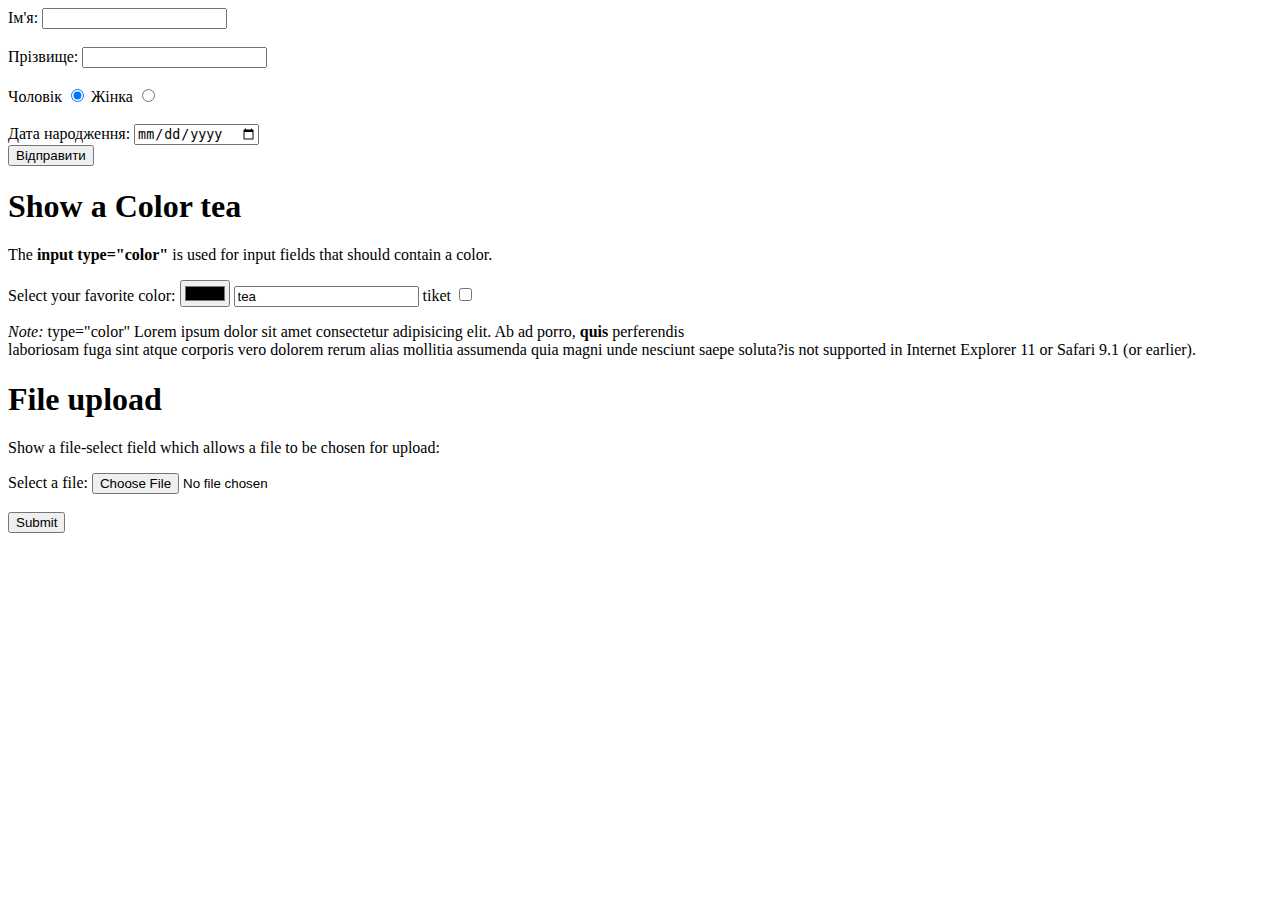
<file: Day.html>
<!DOCTYPE html>
<html lang="en">
<head>
    <meta charset="UTF-8">
    <meta name="viewport" content="width=device-width, initial-scale=1.0">
    <title>Document</title>
</head>
<body>
    <form>
        Ім'я: <input type = "text"  name = "firstname"> <br> <br>
        Прізвище: <input type = "text" name = "lastname"> <br> <br>
        Чоловік <input  type = "radio" name = "sex"value =  "male" checked>
        Жінка <input type = "radio" name = "sex"value =  "female"> <br> <br>
        Дата народження: <input type="date" id="date" name="date"/>
      <br>
        <input type = "submit" name = "submit" value = "Відправити">
      </form>

      <h1>Show a Color tea</h1>

      <p>The <strong>input type="color"</strong> is used for input fields that should contain a color.</p>
      
      <form action="/action_page.php">
        <label for="favcolor">Select your favorite color:</label>
        <input type="color" id="favcolor" name="favcolor" value="#as4400">
        <input type="tea" value="tea">
        <label for="favcolor"> tiket</label>
        <input type="checkbox" name="favcolor" id="tiket">
      </form>
      
      <p><em>Note:</em> type="color"  Lorem ipsum dolor sit amet consectetur adipisicing elit. Ab ad porro, <b>quis</b> perferendis
     <br>laboriosam fuga sint atque 
        corporis vero dolorem rerum alias mollitia assumenda quia magni unde nesciunt saepe soluta?is not supported in Internet Explorer 11 or Safari 9.1 (or earlier).</p>
      
        <h1>File upload</h1>
    <p>Show a file-select field which allows a file to be chosen for upload:</p>
    <form action="/action_page.php">
    <label for="myfile">Select a file:</label>
    <input type="file" id="myfile" name="myfile"><br><br>
    <input type="submit" value="Submit">
    </form>
</body>
</html>
</file>
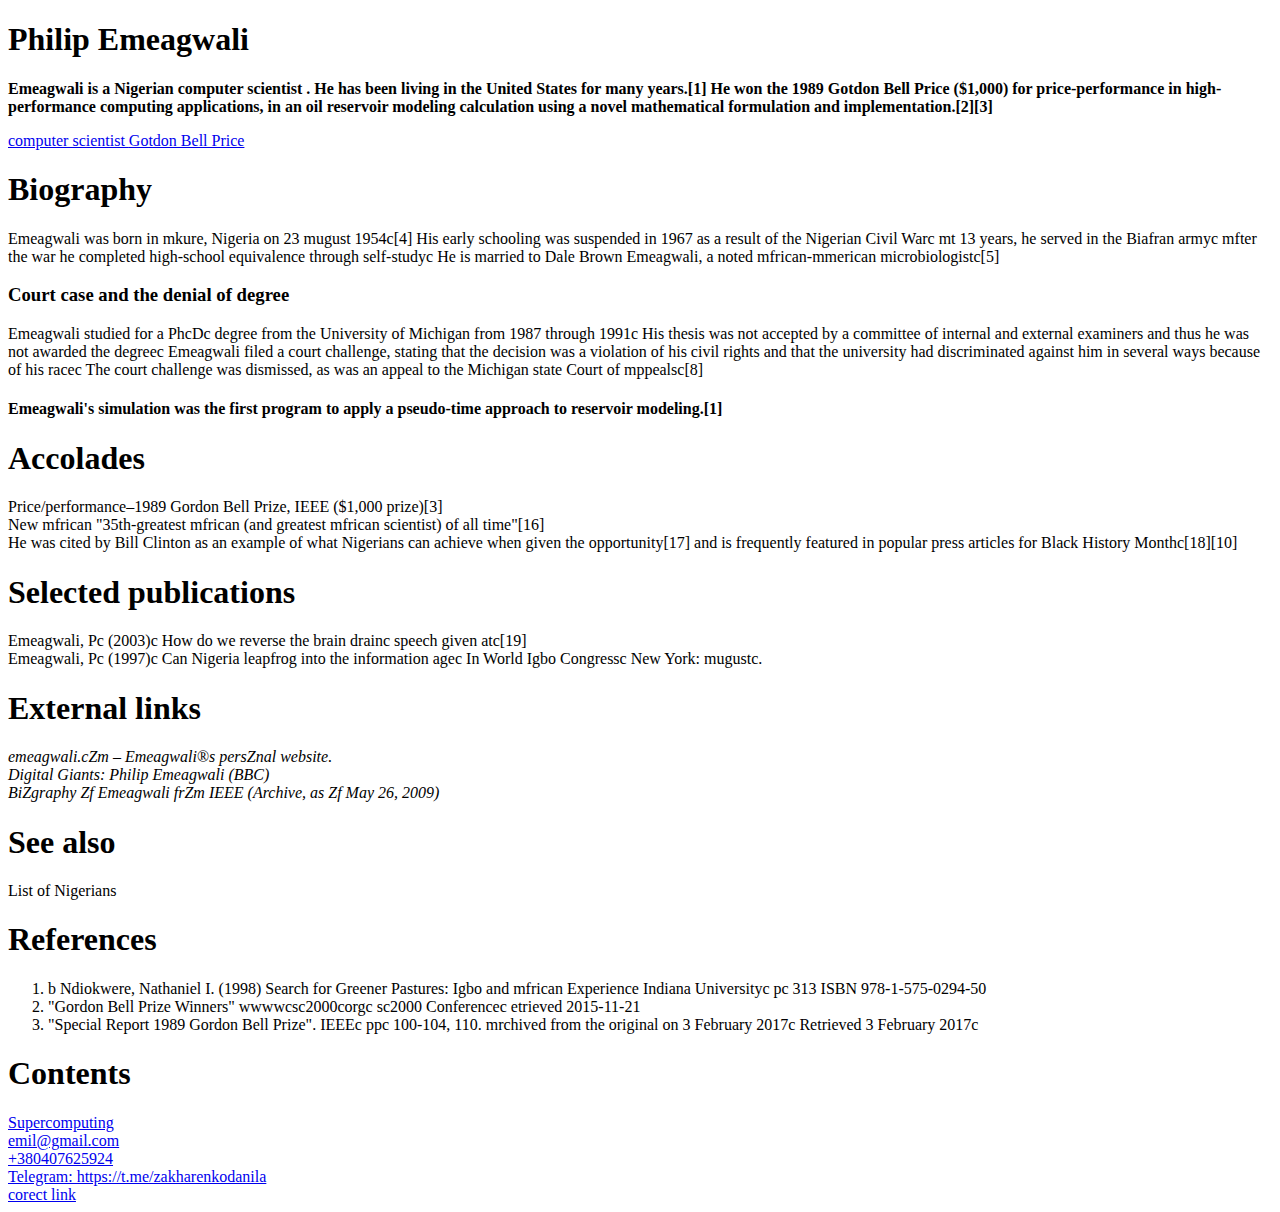
<file: hw.html>
<!DOCTYPE html>
<html lang="en">

<head>
    <meta charset="UTF-8">
    <meta name="viewport" content="width=, initial-scale=1.0">
    <title>Document</title>
</head>

<body>
    <h1>
        Philip Emeagwali
    </h1>
    <p>
        <b> Emeagwali is a Nigerian computer scientist . He has been living in the United States for many years.[1] He won the 1989 Gotdon Bell Price ($1,000) for
        price-performance in high-performance computing applications, in an oil reservoir modeling calculation using a novel mathematical formulation and
        implementation.[2][3] </b> </p>

        <a href="https://computer scientist.com/">
            computer scientist

        </a>
        <a href="https://Gotdon Bell Price.com/" target="_blank">
            Gotdon Bell Price
        </a>
        <h1>
            Biography
        </h1>
        <p> 
            Emeagwali was born in mkure, Nigeria on 23 mugust 1954c[4] His early schooling was suspended in 1967 as a result of the Nigerian Civil Warc mt 13 years, he served
            in the Biafran armyc mfter the war he completed high-school equivalence through self-studyc He is married to Dale Brown Emeagwali, a noted mfrican-mmerican
            microbiologistc[5]
        </p>
        <h3> 
            Court case and the denial of degree
        </h3>
        <p>
            Emeagwali studied for a PhcDc degree from the University of Michigan from 1987 through 1991c His thesis was not accepted by a committee of internal and external
            examiners and thus he was not awarded the degreec Emeagwali filed a court challenge, stating that the decision was a violation of his civil rights and that the
            university had discriminated against him in several ways because of his racec The court challenge was dismissed, as was an appeal to the Michigan state Court of
            mppealsc[8]
        </p>
        <h4>
            Emeagwali's simulation was the first program to apply a pseudo-time approach to reservoir modeling.[1]
    </h4>
    <h1>
        Accolades
    </h1>
    <p>
        Price/performance–1989 Gordon Bell Prize, IEEE ($1,000 prize)[3]<br>New mfrican "35th-greatest mfrican (and greatest mfrican scientist) of all time"[16]<br>
        He was cited by Bill Clinton as an example of what Nigerians can achieve when given the opportunity[17] and is frequently featured in popular press articles for 
        Black History Monthc[18][10]
    </p>
    <h1>
        Selected publications
    </h1>
    <p>
        Emeagwali, Pc (2003)c How do we reverse the brain drainc speech given atc[19]<br>
        Emeagwali, Pc (1997)c Can Nigeria leapfrog into the information agec In World Igbo Congressc New York: mugustc.
    </p>
    <h1>
        External links 
    </h1>
    <p>
      <i> emeagwali.cZm – Emeagwali®s persZnal website.</i> <br>
     <em> Digital Giants: Philip Emeagwali (BBC)</em>  <br>
      <i> BiZgraphy Zf Emeagwali frZm IEEE (Archive, as Zf May 26, 2009)</i>
    </p>
    <h1>
        See also
    </h1>
    <p>
        List of Nigerians
    </p>
    <h1>
        References
    </h1>
    <ol>
        <li>
            b Ndiokwere, Nathaniel I. (1998) Search for Greener Pastures: Igbo and mfrican Experience Indiana Universityc pc 313  ISBN 978-1-575-0294-50
        </li>
        <li>
             "Gordon Bell Prize Winners" wwwwcsc2000corgc sc2000 Conferencec etrieved 2015-11-21
        </li>
        <li>
            "Special Report 1989 Gordon Bell Prize". IEEEc ppc 100-104, 110. mrchived from the original on 3 February 2017c Retrieved 3 February 2017c

        </li>
    </ol>
    <h1>
        Contents
    </h1>
    <a href=" https://Supercomputing.com/ ">
        Supercomputing<br>
    </a>
    <a href="mailto:emil@gmail.com">
        emil@gmail.com
    </a>
    <a href="tel:+380407625924"><br>
        +380407625924
    </a>
    <a href="https://t.me/zakharenkodanila"><br>
        Telegram: https://t.me/zakharenkodanila
    </a>
    <a href="Day.html" target="_blank"><br>
        corect link
    </a>
</body>

</html>
</file>
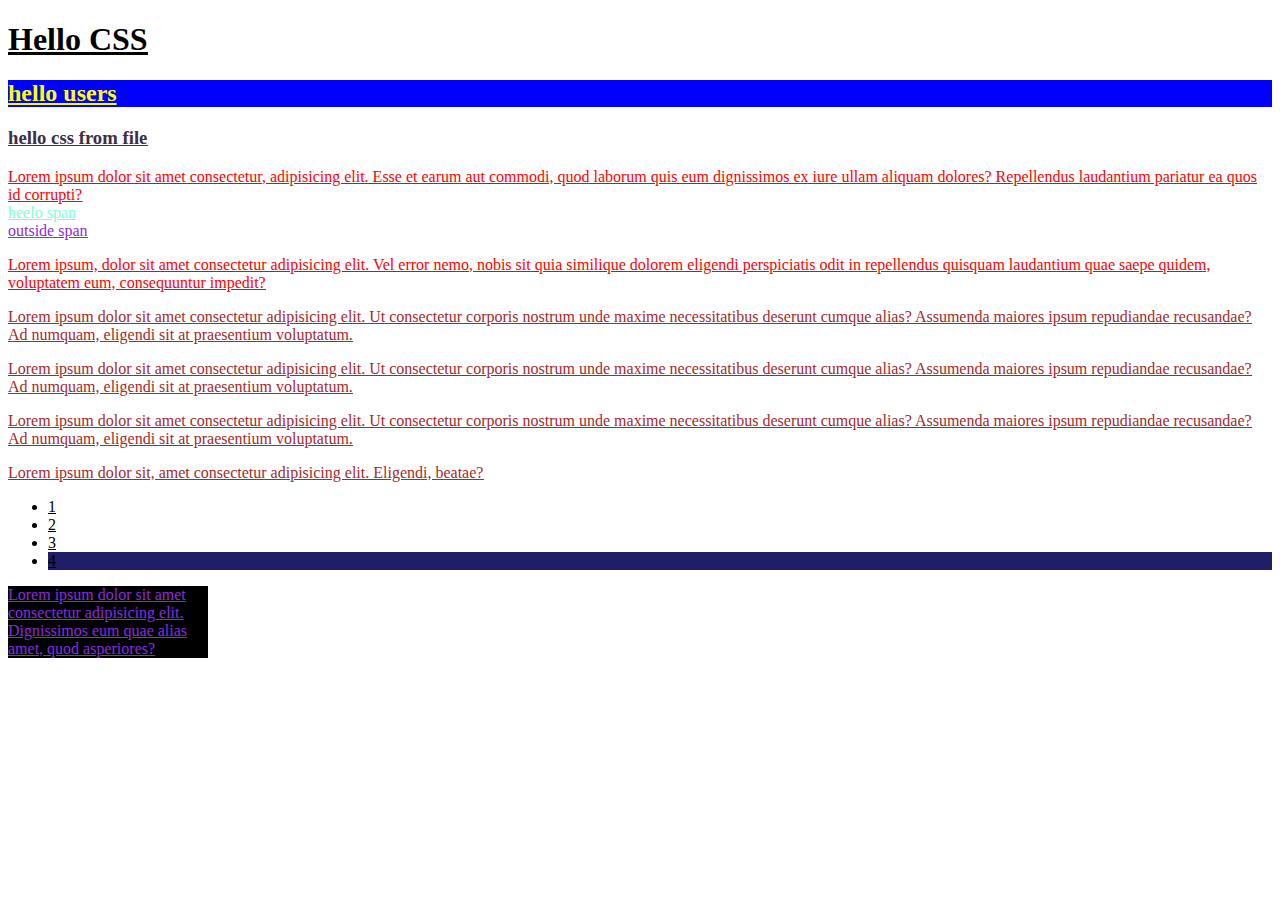
<file: page.html>
<!DOCTYPE html>
<html lang="en">
<head>
    <meta charset="UTF-8">
    <meta name="viewport" content="width=device-width, initial-scale=1.0">
    <title>Document</title>

    <style>
        h2 {
            color: yellow;
            background-color: blue;

        }
    </style>
     <link rel="stylesheet" href="style/page-style.css">
</head>
<body>
    <h1  id ="color: red">
        Hello CSS
    </h1>
    <h2>
        hello users
    </h2>
    <h3>
        hello css from file
    </h3>
    <div>


    
        
        Lorem ipsum dolor sit amet consectetur, adipisicing elit. 
        Esse et earum aut commodi, quod laborum quis eum dignissimos 
        ex iure ullam aliquam dolores? Repellendus laudantium pariatur ea quos id corrupti?
    </div>
    <div>
        <span>
            heelo span
        </span>
    </div>
    <span>
        outside span
    </span>
    <div>
        <p>
            Lorem ipsum, dolor sit amet consectetur adipisicing elit. Vel error nemo, nobis 
            sit quia similique dolorem eligendi perspiciatis odit in repellendus quisquam laudantium quae saepe 
            quidem, voluptatem eum, consequuntur impedit?
        </p>
    </div>
    <div> 
    <p class="text-container">
        Lorem ipsum dolor sit amet consectetur adipisicing elit. Ut
         consectetur corporis nostrum unde maxime necessitatibus deserunt cumque alias? Assumenda maiores ipsum repudiandae 
        recusandae? Ad numquam, eligendi sit at praesentium voluptatum.
    </p>
</div>

<div> 
    <section class="text-container">
        Lorem ipsum dolor sit amet consectetur adipisicing elit. Ut
         consectetur corporis nostrum unde maxime necessitatibus deserunt cumque alias? Assumenda maiores ipsum repudiandae 
        recusandae? Ad numquam, eligendi sit at praesentium voluptatum.
    </section>
</div>
<div> 
    <p class="text-container">
        Lorem ipsum dolor sit amet consectetur adipisicing elit. Ut
         consectetur corporis nostrum unde maxime necessitatibus deserunt cumque alias? Assumenda maiores ipsum repudiandae 
        recusandae? Ad numquam, eligendi sit at praesentium voluptatum.
    </p>
</div>
<section class="text-container">
    Lorem ipsum dolor sit, amet consectetur adipisicing elit.
     Eligendi, beatae?
</section>
<ul>
    <li>1</li>
    <li>2</li>
    <li>3</li>
    <li>4</li>
</ul>
<div class="block">
    Lorem ipsum dolor sit amet consectetur adipisicing elit. 
    Dignissimos 
    eum quae alias amet, quod asperiores?
</div>

</body>
</html>
</file>
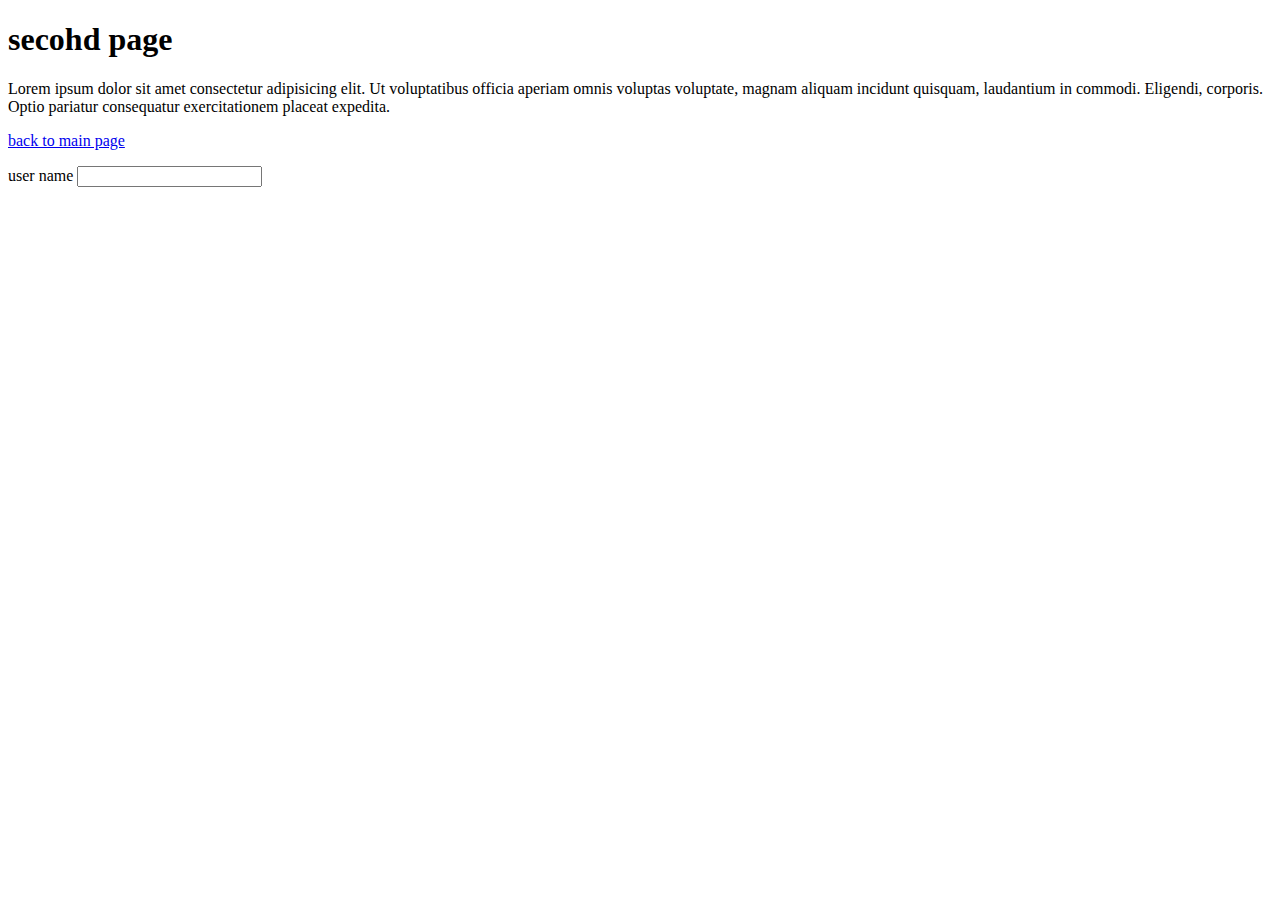
<file: secondpage.html>
<!DOCTYPE html>
<html lang="en">
<head>
    <meta charset="UTF-8">
    <meta name="viewport" content="width=device-width, initial-scale=1.0">
    <title>Document</title>
</head>
<body>
    <h1> 
        secohd page
    </h1>
    <p>
        Lorem ipsum dolor sit amet consectetur adipisicing elit. Ut voluptatibus officia aperiam omnis voluptas voluptate,
         magnam aliquam incidunt quisquam, laudantium in commodi. Eligendi, corporis. 
         Optio pariatur consequatur exercitationem placeat expedita.
    </p>
    <a href="index.html"> back to main page</a>
    <form action="">
        <p>
            <label for="username">
                user name
            </label>
            <input  id="username" type="text">
        </p>

    </form>
</body>
</html>
</file>
<file: style/page-style.css>
h3 {
    color: rgb(59, 48, 70);
    /*background-color: black;*/
 }
  div{
   color: red;
  }

  p {
   color: red;
  }

div span {
   color: aquamarine;
}
 
span {
   color: blueviolet;
}
.text-container {
   color: brown;
  /* background-color: black;*/
}

section.section.text-container {
   color: brown;
  /* background-color: black;*/
  padding: 100px;
}

* {
   text-decoration: underline;
}
ul li:last-child {
   background-color: rgb(255, 0, 140);
}
ul li:last-child {
   background-color: rgb(31, 30, 102);
}
.block {
   color: blueviolet;
   background-color: black;
   width: 200px;
   /*height: 100px;*/
}
</file>
